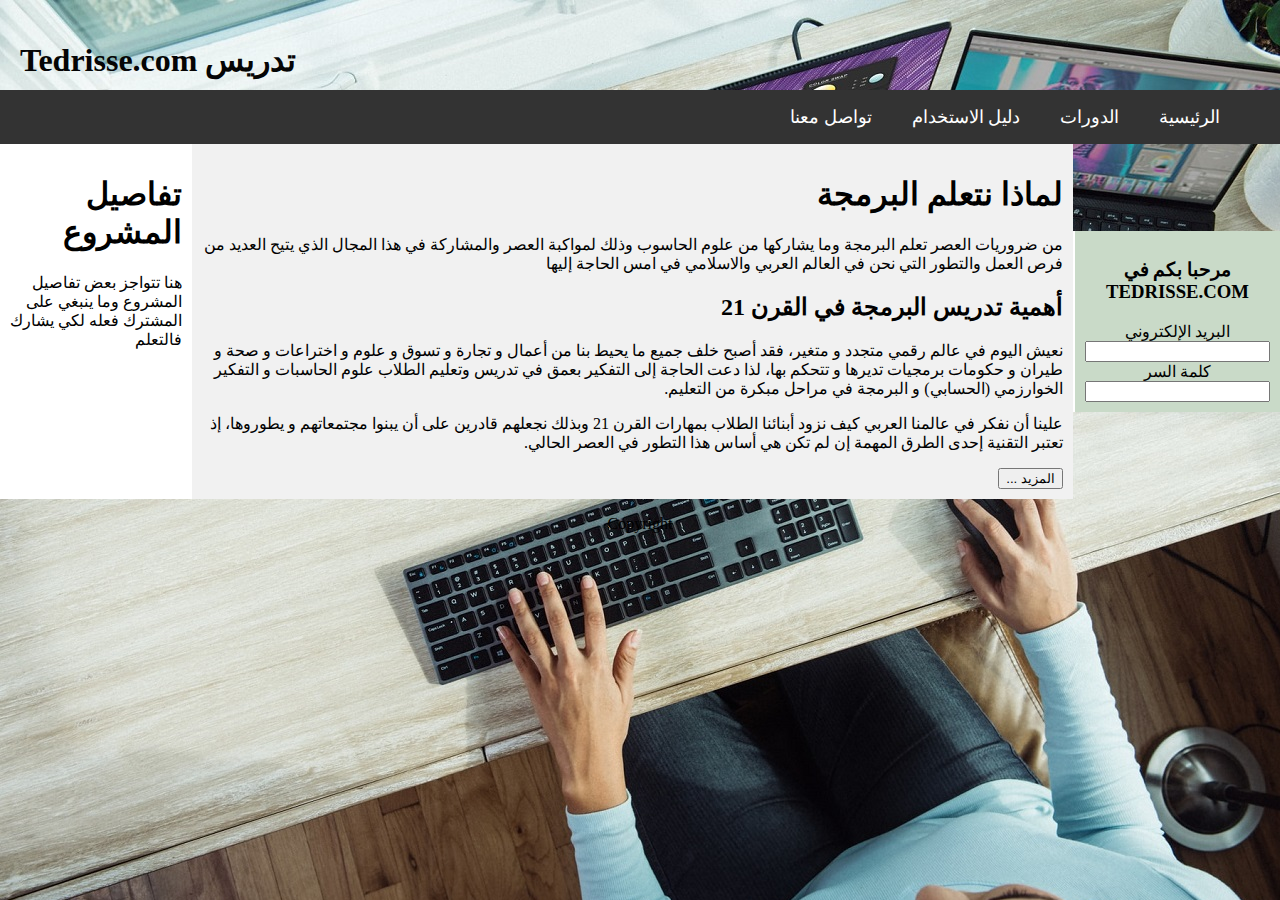
<file: index.html>
<!DOCTYPE html>
<html lang="ar-mr">
<head>
    <!-- Global site tag (gtag.js) - Google Analytics -->
    <script async src="https://www.googletagmanager.com/gtag/js?id=G-5Y405BZBNV"></script>
    <script>
        window.dataLayer = window.dataLayer || [];
        function gtag() { dataLayer.push(arguments); }
        gtag('js', new Date());

        gtag('config', 'G-5Y405BZBNV');
    </script>
    <meta charset="UTF-8">
    <meta name="viewport" content="width=device-width, initial-scale=1.0">
    <title>Tedrisse | نتعلم معا افضل علوم العصر</title>
    <link rel="stylesheet" href="./styles/style.css">
    <link rel="stylesheet" href="https://cdnjs.cloudflare.com/ajax/libs/font-awesome/5.15.1/css/all.min.css"
        integrity="sha512-+4zCK9k+qNFUR5X+cKL9EIR+ZOhtIloNl9GIKS57V1MyNsYpYcUrUeQc9vNfzsWfV28IaLL3i96P9sdNyeRssA=="
        crossorigin="anonymous" />
    <style>
        @import url('https://fonts.googleapis.com/css2?family=Mirza:wght@500&display=swap');
    </style>
        
</head>
<body>
    <header>
        <h1>تدريس Tedrisse.com</h1>
    </header>
    <div class="navbar">
        <div class="container"></div>
            <nav>
                <ul>
                    <li><a href="./index.html"><i class="fas fa-sort-down"></i>الرئيسية</a></li>
                    <li><i class="fas fa-sort-down"></i><a href="./pages/courses.html">الدورات</a></li>
                    <li><i class="fas fa-sort-down"></i><a href="./pages/guide.html">دليل الاستخدام</a></li>
                    <li><i class="fas fa-sort-down"></i><a href="./pages/about.html">تواصل معنا</a></li>
                </ul>
            </nav>
        </div>
    </div>
    
    <main>
        <section>
            <span><i class="fas fa-sort-down"></i></span>
            <h3>مرحبا بكم في TEDRISSE.COM</h3>
            <form action="">
                <label for="email">البريد الإلكتروني</label>
                <input type="text" name="email" id="email">
                <br>
                <label for="password">كلمة السر</label>
                <input type="password" name="password" id="password">
            </form>
        </section>
            <!-- <ul>
                <li><a href="#">رابط</a></li>
                <li><a href="#">رابط</a></li>
                <li><a href="#">رابط</a></li>
                <li><a href="#">رابط</a></li>
                <li><a href="#">رابط</a></li>
                <li><a href="#">رابط</a></li>
                <li><a href="#">رابط</a></li>
                <li><a href="#">رابط</a></li>
                <li><a href="#">رابط</a></li>
                <li><a href="#">رابط</a></li> 
            </ul>-->
        </div>

        
        <article>
            <h1>لماذا نتعلم البرمجة</h1>
            <p>من ضروريات العصر تعلم البرمجة وما يشاركها من علوم الحاسوب وذلك لمواكبة العصر والمشاركة في هذا المجال الذي يتيح العديد من فرص العمل والتطور التي نحن في العالم العربي والاسلامي في امس الحاجة إليها </p>
            <div>
                <h2>أهمية تدريس البرمجة في القرن 21</h2>
                <p>
                    نعيش اليوم في عالم رقمي متجدد و متغير، فقد أصبح خلف جميع ما يحيط بنا من أعمال و تجارة و تسوق و علوم و اختراعات و صحة
                    و طيران و حكومات برمجيات تديرها و تتحكم بها، لذا دعت الحاجة إلى التفكير بعمق في تدريس وتعليم الطلاب علوم الحاسبات و
                    التفكير الخوارزمي (الحسابي) و البرمجة في مراحل مبكرة من التعليم.</p>
                
                <p>
                    علينا أن نفكر في عالمنا العربي كيف نزود أبنائنا الطلاب بمهارات القرن 21 وبذلك نجعلهم قادرين على أن يبنوا مجتمعاتهم و
                    يطوروها، إذ تعتبر التقنية إحدى الطرق المهمة إن لم تكن هي أساس هذا التطور في العصر الحالي.
                </p>    
                
                <p class="hidden-part">
                    ولذلك نجد دولا مثل استونيا قامت بتدريس البرمجة من المرحلة الابتدائية منذ عام ،2012 و حذت حذوها بريطانيا العام
                    الماضي، كما نجد أن الولايات المتحدة من خلال عملاقي البرامج والحاسبات (جوجل و مايكروسوفت) دعمت و أسست منظمة ساعة
                    برمجة العالمية Code.org لدعم تعلم البرمجة في سن مبكرة، حيث تنظم سنويا حدث “ساعة برمجة” في مختلف أنحاء العالم ويقوم
                    بالإعلان عنه و الترويج له شخصيات لها تأثير في العالم الغربي، وهذا دليل على أهمية ودعم الحكومات لتعلم البرمجة في
                    مراحل مبكرة من التعليم.
                
                
                
                    إن طلابنا اليوم محاطون بالأجهزة المختلفة و البرمجيات، مما يستوجب علينا تعليمهم كيفية عملها حتى يفكروا و يبتكروا
                    أجهزة و برمجيات و تطبيقات جديدة ومختلفة، وذلك من خلال تعزيز فهمهم للبرمجة.
                
                    وعلينا أن نعي أنه ليس بالضرورة كل من درس البرمجة سوف يصبح مبرمجا أو سوف يحصل على وظيفة علوم و تقنيات الحاسبات. فنحن
                    ندرس طلابنا مواد مثل الرسم دون أن يعني هذا أن كل من درسها أصبح رساماً.
                
                    خلال السبعين سنة الماضية طرأ تطور هائل في برمجيات و لغات البرمجة، ونتج عن ذلك تطور في واجهة تصميم البرمجيات و اللغات
                    المكتوبة بها، إذ أصبحت أكثر سهولة وتفاعلا من ذي قبل، وأكثر متعة للتعلم و البرمجة.
                
                    ومع هذا التطور ظلت أسس لغات البرمجة ثابتة وهي:
                
                
                
                    تنفيذ سلسلة من الأوامر و التعليمات بشكل متتابع.
                    تكرار الأوامر بعدد محدد من المرات.
                    اختبار البرنامج للتأكد من صحة الأوامر المكتوبة.
                    ويمكن أن نجد العديد من اللغات التي يمكن أن تستخدم لتعليم البرمجة المبتدئة للطلاب في المرحلة الابتدائية، ومنها
                    البرمجة المرئية Visual programming language (وفيها يستطيع الطالب أن يستخدم خاصية السحب و الإفلات للأوامر، بدلا من
                    كتابة التعليمة البرمجية )، إلى جانب برامج كثيرة أخرى نخص بالذكر منها:
                
                    – برنامج سكراتش (scratch) scratch.mit.edu لتعلم البرمجة السريعة.
                
                    – برنامج أليس (Alice) لتعلم الرسم وبناء الرسوم المتحركة.
                
                    – لغة Python و التي تستخدم لبناء التطبيقات العلمية.
                
                    أهمية تنمية التفكير الخوارزمي (الحسابي)
                    إن كتابة البرمجية المطلوبة ثم تجربيها من قبل الطلاب يوفر تغذية راجعة فورية سواء كانت تلك البرمجية صحيحة أم خاطئة،
                    كما أن قدرة الطالب على أداء ما هو مطلوب منه و التفكير في تحويل المفاهيم و كتابتها للكمبيوتر لكي يقوم بتنفيذها هو أهم
                    بكثير و أعمق من تفاصيل لغة البرمجة نفسها.
                
                
                
                    إن جميع برامج الكمبيوتر هي عبارة عن خوارزميات يتم من خلالها تحديد طريقة سوف تنفيذ المهمة، وهذا ما يطلق عليه بالتفكير
                    الخوارزمي. كما يعرف أيضا بالتفكير الحسابي، وقد ظهرت نظريات متعددة تدعو إلى تبني التفكير الحسابي في مختلف مراحل
                    التعليم.
                
                    و يتضمن التفكير الحسابي مجموعة من المهارات المعرفية وعمليات حل المشكلات التي تشتمل على المهارات التالية:
                
                    التعرف على نمط لتمثيل المشكلة بطرق جديدة ومختلفة.
                    التنظيم المنطقي وتحليل البيانات.
                    تحليل المشكلة إلى أجزاء أصغر.
                    حل المشكلة باستخدام أساليب التفكير البرمجي مثل التكرار، والتمثيل الرمزي، والعمليات المنطقية.
                    إعادة صياغة المشكلة من أجل أن تحل باستخدام سلسلة من الخطوات ( الخوارزميات)
                    تحديد وتحليل وتنفيذ الحلول الممكنة بهدف تحقيق الحل الأكثر كفاءة وفعالية من الخطوات.
                    ولقد تبنت بعض المدارس حول العالم فكرة التفكير الحسابي في مناهجه ويمكن الاطلاع على خطوات تطبيق التفكير الحسابي بدون
                    الحاجة إلى أجهزة كمبيوتر من خلال موقع Computer Science Unplugged الذي تم إنشاؤه من قبل led by Tim Bell في جامعة
                    كانتربري، حيث يحتوي الموقع على العديد من الأنشطة و المصادر التي يتم من خلالها تعليم الطلاب مفاهيم التفكير الحسابي
                    بواسطة الأنشطة و التعلم بالترفيه.
                
                    ماذا يعني التدريس في القرن 21
                    تعليم البرمجة في المدارس يختلف كثيرا عن التدريس باستخدام التقنية و أجهزة الحاسب، إذ أننا نتفق جميعا على ضرورة
                    استخدام التقنية في التعليم، و التعلم بمختلف الأجهزة الذكية، ولكن أيضا لابد من تنمية و تطوير المهارات اللازمة لتصميم
                    وبناء برمجيات الحاسب و تحويل الطالب من مستخدم عادي إلى مبرمج.
                
                
                
                    إن العالم العربي اليوم يعاني من نقص في تلك المهارات التي يحتاجها سوق العمل بالرغم من تدريسها في الجامعات وفي مراحل
                    متقدمة من التعليم العام.
                
                    ولذلك لابد من تدريس هذه العلوم في مدارسنا لكي نعالج هذا النقص في وجود المبرمجين العرب و المطورين، و أن يكون هدفنا
                    إثراء المحتوى العربي بالبرمجيات.
                
                    وعند النظر إلى أهداف التعليم في القرن 19 و 20 و التي تصب في فهم العالم المادي و كيفية تسخير الطاقات المختلفة، نجد أن
                    المناهج كانت تلبي هذا الاحتياج.
                
                    اليوم في القرن 21 يهدف التعليم إلى فهم وتسخير البيانات والمعلومات و المعارف، وبذلك يكون تعلم البرمجة وسيلة وأداة
                    ضرورية، مما يستوجب على مناهجنا أن تواكب هذا التغير و التطور، وأن نبني جيلا يصنع المستقبل ويبني حضارة
                </p>
                <button class="show-button">المزيد ...</button>
            </div>
        </article>

        <aside>
            <h1>تفاصيل المشروع</h1>
            <p>هنا تتواجز بعض تفاصيل المشروع وما ينبغي على المشترك فعله لكي يشارك فالتعلم</p>
        
        </aside>
    </main>

    <div class="after">

    </div>
    <footer>
        <p>Copyright</p>
    </footer>
    <script src="./scripts/mainApp.js"></script>
</body>
</html>
</file>
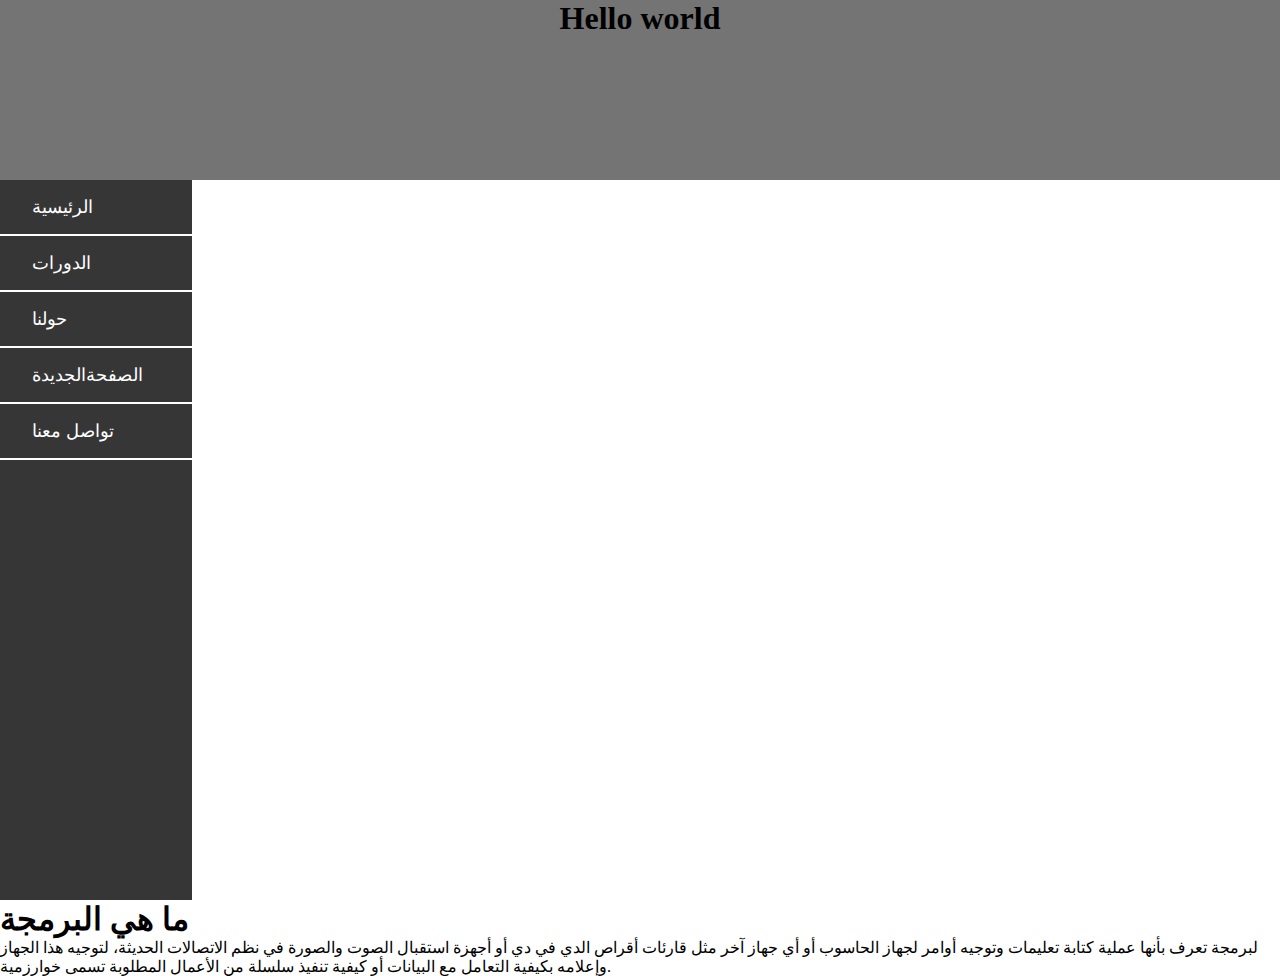
<file: old.html>
<!DOCTYPE html>
<html lang="en">
<head>
    <meta charset="UTF-8">
    <meta name="viewport" content="width=device-width, initial-scale=1.0">
    <title>Document</title>
    <link rel="stylesheet" href="./styles/main.css">
</head>
<body>
    <header>
        <h1>Hello world</h1>
    </header>
    <nav>
        <ul>
            <li><a href="./index.html">الرئيسية</a></li>
            <li><a href="#">الدورات</a></li>
            <li><a href="#">حولنا</a></li>
            <li><a href="./alt.html">الصفحةالجديدة</a></li>
            <li><a href="#">تواصل معنا</a></li>
        </ul>
    </nav>
    <main>
        <h1>ما هي البرمجة </h1>
        <p>لبرمجة تعرف بأنها عملية كتابة تعليمات وتوجيه أوامر لجهاز الحاسوب أو أي جهاز آخر مثل قارئات أقراص الدي في دي أو أجهزة استقبال الصوت والصورة في نظم الاتصالات الحديثة، لتوجيه هذا الجهاز وإعلامه بكيفية التعامل مع البيانات أو كيفية تنفيذ سلسلة من الأعمال المطلوبة تسمى خوارزمية.</p>
    </main>
</body>
</html>
</file>
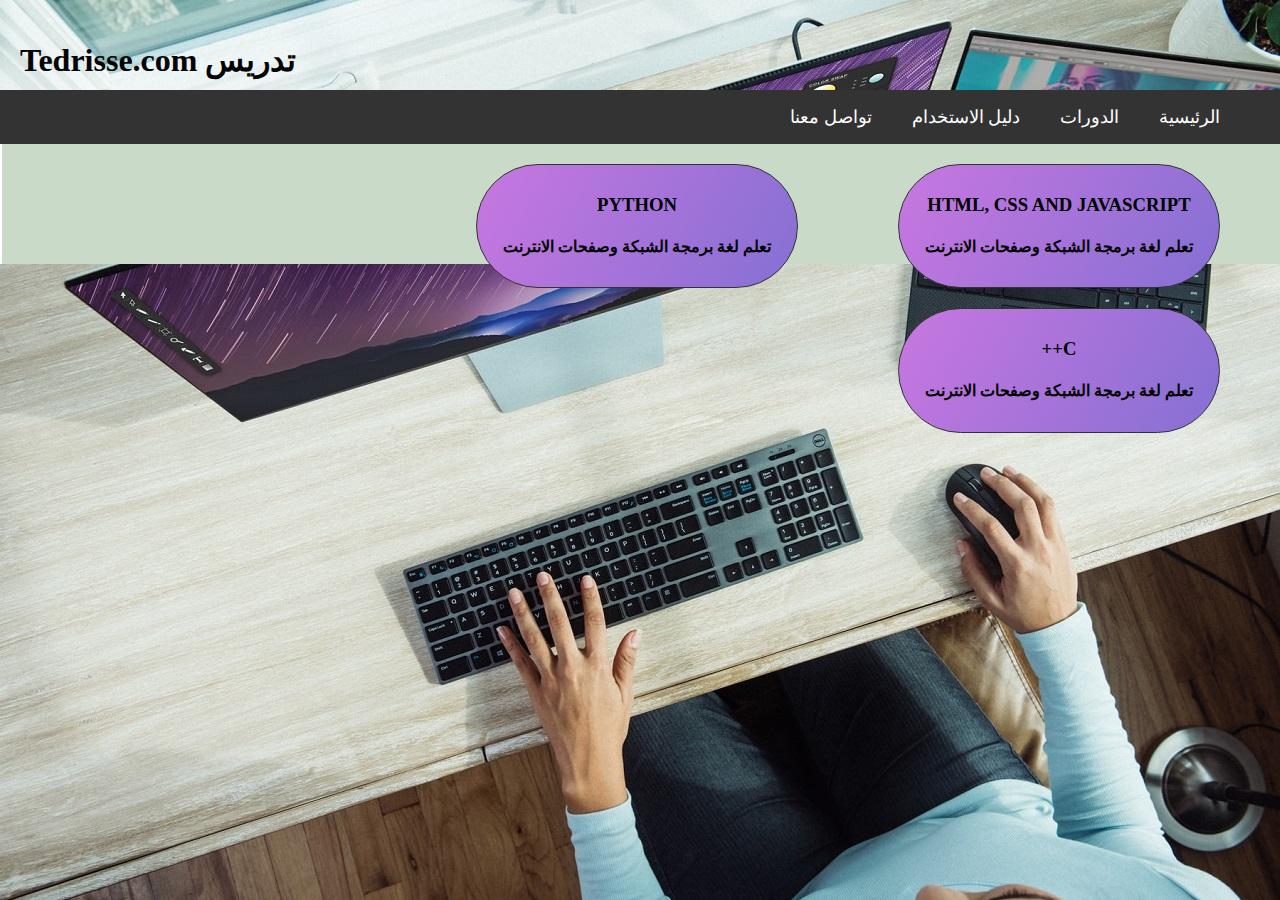
<file: pages/courses.html>
<!DOCTYPE html>
<html lang="ar">
<head>
    <meta charset="UTF-8">
    <meta name="viewport" content="width=device-width, initial-scale=1.0">
    <title>Tedrisse |نتعلم معا افضل علوم العصر</title>
    <link rel="stylesheet" href="../styles/style.css">
</head>
<body>
    <header>
        <h1>تدريس Tedrisse.com</h1>
    </header>
    <div class="navbar">
        <div class="container"></div>
        <nav>
            <ul>
                <li><a href="../index.html">الرئيسية</a></li>
                <li><a href="../pages/courses.html">الدورات</a></li>
                <li><a href="../pages/guide.html">دليل الاستخدام</a></li>
                <li><a href="../pages/about.html">تواصل معنا</a></li>
            </ul>
        </nav>
    </div>
    <section>
        <div class="colum">
            <div class="circle-content">
                <h3>HTML, CSS AND JAVASCRIPT</h3>
                <h4>تعلم لغة برمجة الشبكة وصفحات الانترنت</h4>
            </div>
            <div class="hcj-content">
                <h3>لغات الشبكة</h3>
                <p>HTML هي اللغة التي نبني عن طريقها الهيكل العام للصفحة فيما يمكين تغير الشكل العام للصفحة عن طريق CSS
                    وإضافة بعض
                    الحركية وأكثر. وعن طريق JAVASCRIPT يمكن جعل الصفحة تفاعلية مع المستخدم وتحويها الى ما يشبة التطبيقات.
                </p>
            </div>
        </div>
        <div class="colum">
            <div class="circle-content">
                <h3>PYTHON</h3>
                <h4>تعلم لغة برمجة الشبكة وصفحات الانترنت</h4>
            </div>
        </div>
        <div class="colum">
            <div class="circle-content">
                <h3>C++</h3>
                <h4>تعلم لغة برمجة الشبكة وصفحات الانترنت</h4>
            </div>
        </div>
    
    </section>
    <!-- <div class="courses-list">
            <div class="colum">
                <div class="circle-content">
                    <h3>PYTHON</h3>
                    <h4>تعلم لغة برمجة الشبكة وصفحات الانترنت</h4>
                </div>
            </div>
            <div class="colum">
                <div class="circle-content">
                    <h3>PYTHON</h3>
                    <h4>تعلم لغة برمجة الشبكة وصفحات الانترنت</h4>
                </div>
            </div>
        </div> -->
    <script src="../scripts/app.js"></script>
</body>
</html>
</file>
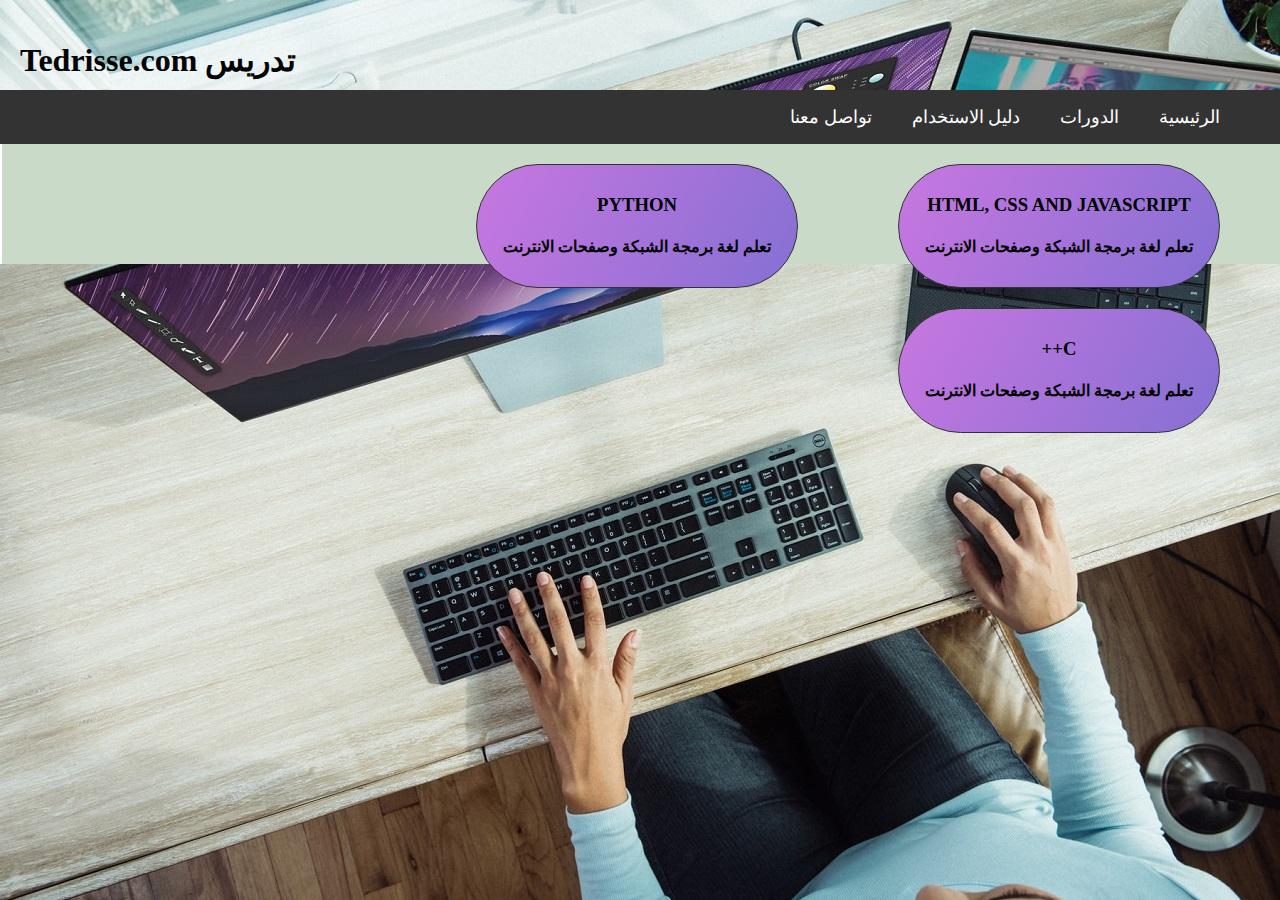
<file: pages/tutor.html>
<!DOCTYPE html>
<html lang="ar">
<head>
    <meta charset="UTF-8">
    <meta name="viewport" content="width=device-width, initial-scale=1.0">
    <title>Document</title>
    <link rel="stylesheet" href="../styles/style.css">
</head>
<body>
    <header>
        <h1>تدريس Tedrisse.com</h1>
    </header>
    <div class="navbar">
        <div class="container"></div>
        <nav>
            <ul>
                <li><a href="../index.html">الرئيسية</a></li>
                <li><a href="../pages/courses.html">الدورات</a></li>
                <li><a href="../pages/guide.html">دليل الاستخدام</a></li>
                <li><a href="../pages/about.html">تواصل معنا</a></li>
            </ul>
        </nav>
    </div>
    <section>
        <div class="colum">
            <div class="circle-content">
                <h3>HTML, CSS AND JAVASCRIPT</h3>
                <h4>تعلم لغة برمجة الشبكة وصفحات الانترنت</h4>
            </div>
            <div class="hcj-content">
                <h3>لغات الشبكة</h3>
                <p>HTML هي اللغة التي نبني عن طريقها الهيكل العام للصفحة فيما يمكين تغير الشكل العام للصفحة عن طريق CSS
                    وإضافة بعض
                    الحركية وأكثر. وعن طريق JAVASCRIPT يمكن جعل الصفحة تفاعلية مع المستخدم وتحويها الى ما يشبة التطبيقات.
                </p>
            </div>
        </div>
        <div class="colum">
            <div class="circle-content">
                <h3>PYTHON</h3>
                <h4>تعلم لغة برمجة الشبكة وصفحات الانترنت</h4>
            </div>
        </div>
        <div class="colum">
            <div class="circle-content">
                <h3>C++</h3>
                <h4>تعلم لغة برمجة الشبكة وصفحات الانترنت</h4>
            </div>
        </div>
    
    </section>
    <!-- <div class="courses-list">
            <div class="colum">
                <div class="circle-content">
                    <h3>PYTHON</h3>
                    <h4>تعلم لغة برمجة الشبكة وصفحات الانترنت</h4>
                </div>
            </div>
            <div class="colum">
                <div class="circle-content">
                    <h3>PYTHON</h3>
                    <h4>تعلم لغة برمجة الشبكة وصفحات الانترنت</h4>
                </div>
            </div>
        </div> -->
    <script src="../scripts/app.js"></script>
</body>
</html>
</file>
<file: styles/style.css>
/* inialiwing the default values and setting the global state of the page */

body {
  box-sizing: border-box;
  margin: 0;
  padding: 0;
  background: url(../images/backgourdImage.jpg) no-repeat fixed;
  direction: rtl;
  font-family: "Mizra", cursive;
}

header {
  background: url(../images/backgourdImage.jpg);
  height: 50px;
  text-align: left;
  padding: 20px;
  color: #050505;
}

.navbar {
  background-color: #333;
}

.container {
  max-width: 1100px;
}

.navbar {
  background-color: #333;
}
.container {
  max-width: 1100px;
  margin: 0;
}
nav {
  display: flex;
  /* background: #333; */
  position: sticky;
  top: 0;
  align-items: center;
}

nav ul {
  list-style-type: none;
  display: flex;
  text-align: center;
  justify-content: space-between;
}

nav ul li a:hover {
  color: black;
}
nav li:hover {
  background-color: white;
}
nav li a {
  color: white;
  font-size: 18px;
  text-decoration: none;
  padding: 14px 20px;
}

/* .fa-sort-down {
  color: white;
  border: none;
  padding: 1rem;
  cursor: pointer;
  font-size: 18px;
}

.fa-sort-down:hover {
  color: black;
} */
main {
  /* width: 100px; */
  display: flex;
  /* flex-wrap: wrap; */
  /* flex: 1; */
}

.sideBar {
  padding: 10px;
  flex: 1;
  /* font-size: 14px; */
  /* height: 100vh; */
  background-color: #c9dac8;
  border-left: 2px solid #ffffff;
}

.sideBar form {
  margin: 10px;
}
/* .sideBar ul li {
  list-style-type: none;
  display: flex;
  flex-direction: column;
} */

/* .sideBar ul li a {
  text-decoration: none;
  color: white;
  padding: 16px 8px;
  border-bottom: 1px solid white;
}

.sideBar ul,
.sideBar li,
.sideBar {
  padding: 0;
  margin: 0;
}

.sideBar ul li a:hover {
  background-color: #333;
  font-size: large;
} */

aside {
  flex: 1;
  background-color: #ffffff;
  padding: 10px;
}

article {
  flex: 5;
  background-color: #f1f1f1;
  padding: 10px;
}

section {
  padding: 10px;
  margin: auto 0;
  flex: 1;
  min-height: 100px;
  /* font-size: 14px; */
  /* height: 100vh; */
  background-color: #c9dac8;
  border-left: 2px solid #ffffff;
  justify-content: center;
  text-align: center;
}

footer {
  margin: 0;
  /* padding-top: 100px; */
  justify-content: center;
  text-align: center;
  /* background-color: #c9dac8; */
}

/* .after {
  height: 400px;
} */
/* section {
  display: flex;
  max-width: 1000px;
  min-height: 200px;
} */
.circle-content {
  margin: 10px 50px;
  padding: 10px;
  width: 300px;
  float: right;
  border-radius: 300px;
  border: 1px solid #333;
  overflow: hidden;
  text-align: center;
  justify-content: center;
  background: linear-gradient(120deg, #c877e0, rgb(133, 112, 211));
  cursor: pointer;
  /* z-index: 1; */
  /* transform: translateY(200px);
  transition: all 1s ease; */
}

.hcj-content {
  /* z-index: -1; */
  width: 400px;
  margin: 10px;
  padding: 10px;
  background: linear-gradient(120deg, #c877e0, #8570d3);
  border-radius: 50px;
  overflow: hidden;
  text-align: center;
  justify-content: center;
  /* opacity: 0; */
  position: absolute;
  bottom: 300px;
  right: -500px;
  /* transition: all 0.5s ease; */
}

.appear {
  /* display: block; */
  opacity: 1;
  transform: translateX(-500px) translateY(200px);
  transition: all 1s ease;
}

.colum {
  flex: 20%;
  /* z-index: 0; */
}

/* code for hidden part of the first parargraphe */

.hidden-part {
  display: none;
}
.show {
  display: block;
  z-index: 2;
}

@media only screen and (max-width: 600px) {
  body {
    background-image: linear-gradient(#4e90bd, #cf3db7);
    /* max-width: 600px; */
  }
  main {
    display: block;
  }
}
</file>
<file: styles/main.css>
*{
    margin: 0;
    padding: 0;
    box-sizing: border-box;
}

header{
    height: 20vh;
    background: #747474;
    text-align: center;
}

nav{
    width: 15%;
    height: 80vh;
    overflow: hidden;
    background-color: rgb(54, 54, 54);
}

nav li a{
    font-size: large;
    text-decoration: none;
    display: block;
    padding: 16px 32px;
    color: white;
    border-bottom: 2px solid white;
}
</file>
